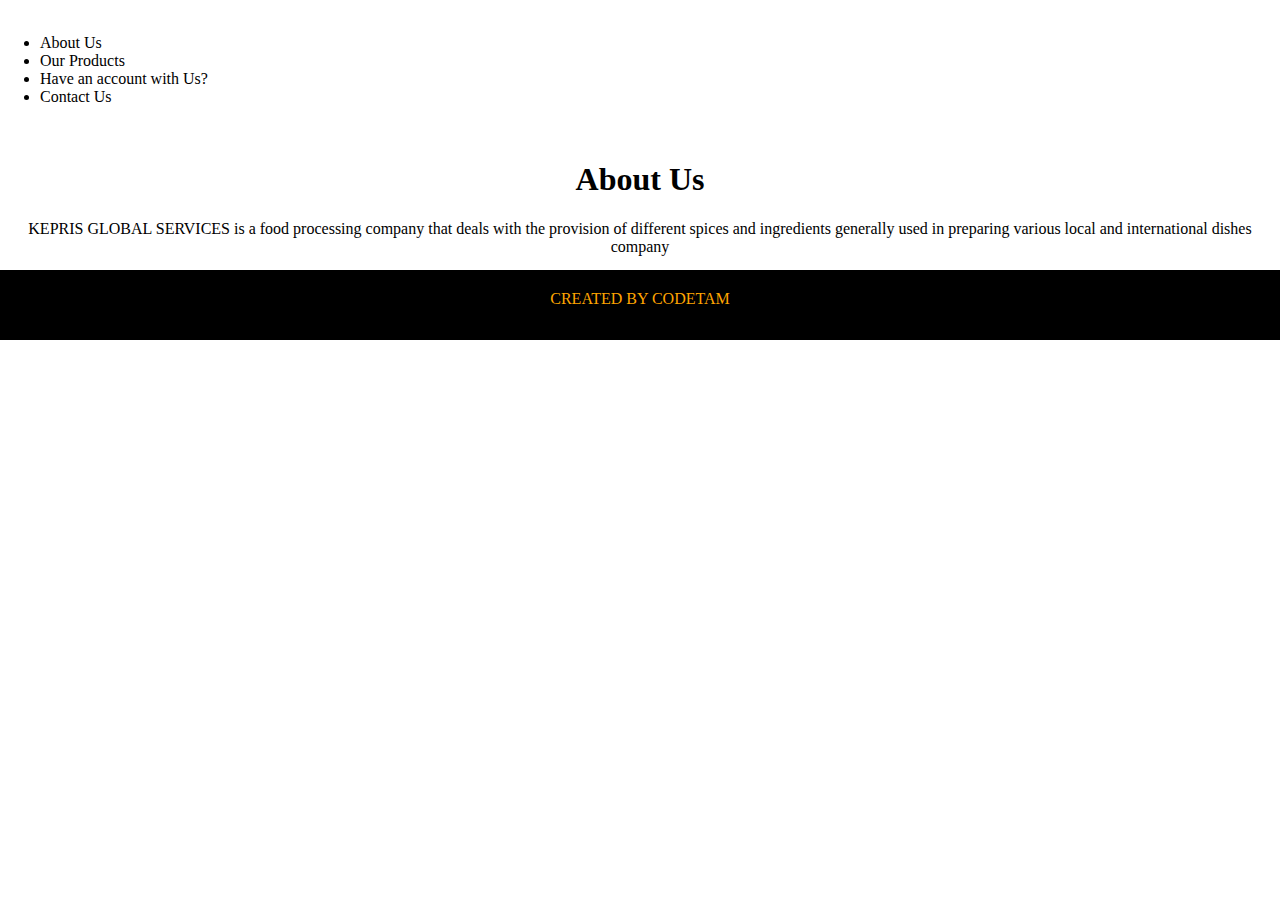
<file: index.html>
<!DOCTYPE html>
<html lang="en">
<head>
    <meta charset="UTF-8">
    <title>Document</title>
    <link rel="stylesheet"
          type="text/css"
          href="mystyle.css">
</head>
<body>
     <header id=header></header>
      <nav class="menu">
       <ul class="nav-items">
        <li class="nav-link">About Us</li>
        <li class="nav-link">Our Products</li> 
        <li class="nav-link">Have an account with Us?</li> 
        <li class="nav-link">Contact Us</li>   
       </ul>
       
   </nav>
    <center><h1>About Us</h1></center>
   <div>
     KEPRIS GLOBAL SERVICES 
     is a food processing company that deals with the provision of different spices and ingredients generally used in preparing various local and international dishes company
    </div>    
   <footer>CREATED BY CODETAM</footer> 
   
   
</body>
</html>
</file>
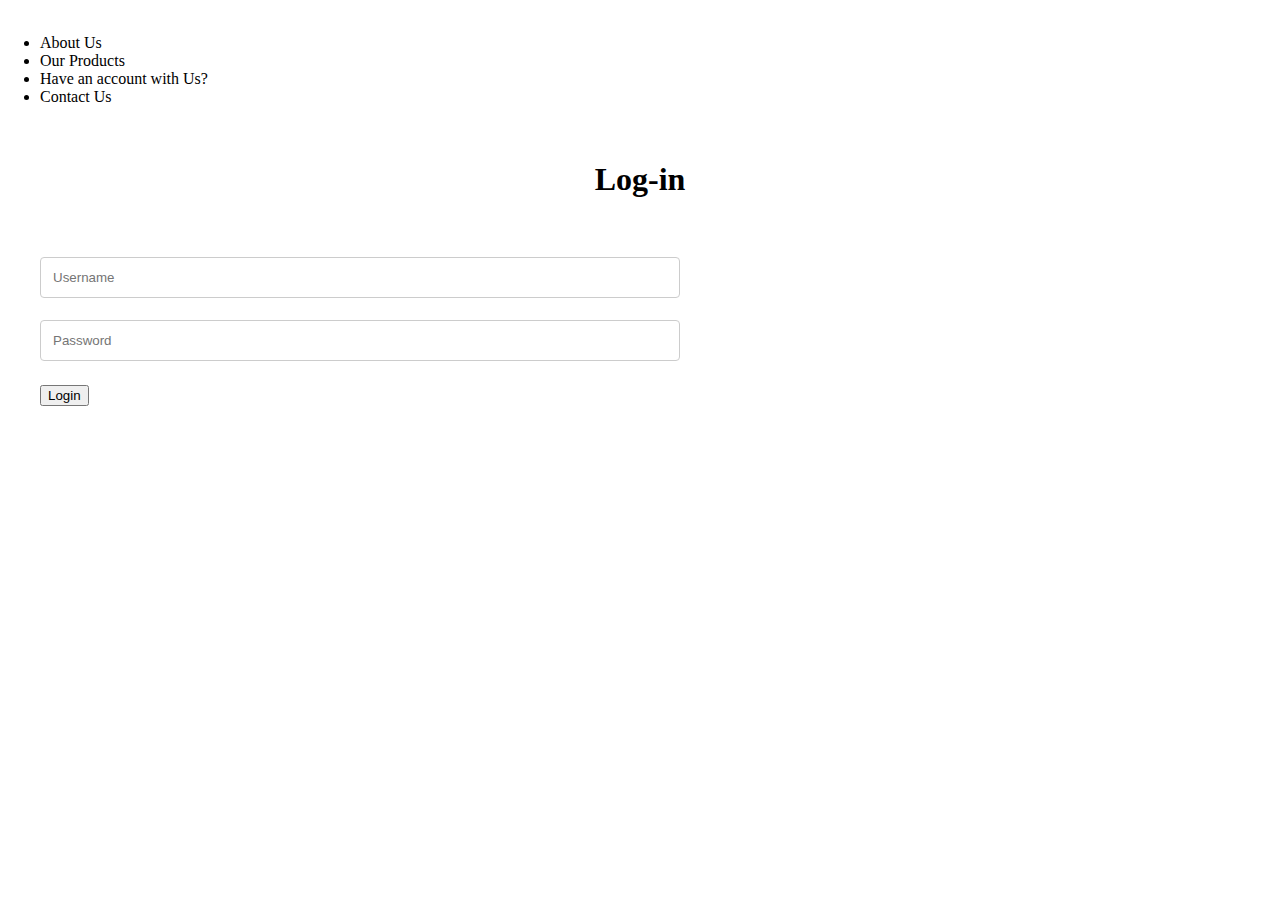
<file: login.html>
<!DOCTYPE html>
<html lang="en">
<head>
    <meta charset="UTF-8">
    <title>Document</title>
    <link rel="stylesheet" type="text/css" href="mystyle.css">
</head>
<body>
     <header id=header></header>
      <nav class="menu">
       <ul class="nav-items">
        <li class="nav-link">About Us</li>
        <li class="nav-link">Our Products</li> 
        <li class="nav-link">Have an account with Us?</li> 
        <li class="nav-link">Contact Us</li>   
       </ul>
       
   </nav>
     <div>
     <h1>Log-in</h1>
     </div>
     <form id="login-form">
        <input type="text" 
               name="username" 
               id="username-field"
               class="login-form-field"
               placeholder="Username">
        <input type="password" 
               name="password"
                
               id="password-field"
               class="login-form-field"
               placeholder="Password"> 
        <input type="submit"
               value="Login"
               id="login-form-submit">             
               
     </form>     
        
</body>
</html>
</file>
<file: mystyle.css>
.menu{
    display:inline;
    margin-left: 50px;
    background: white;
    padding: 15px;
    } 
    p{
    background: white;
    height: 500px;
    padding: 10px;
    }
    
     
footer{
color: orange;
background:black;
height: 30px;
padding: 20px;
text-align: center;
}
body {
margin: 0;
padding: 0;
box-sizing: border-box;
overflow-x: hidden;

}
div{
color: black;
background:white;
height: 50px;
padding: 0px;
text-align: center;
}
form{
    background: #ffffff;
    color: #ffffff;
    border-radius:3px;
    line-height: 2.5;
    font-size: 15px;
    width: 50%;
    padding: 2.5rem;
    }
input[type=text], input[type=password] {
    width: 100%;
    padding: 12px;
    border: 1px solid #CCC;
    border-radius: 4px;
    box-sizing: border-box;
    margin: 6px 0px 16px 0px;
    resize:vertical;
}
</file>
